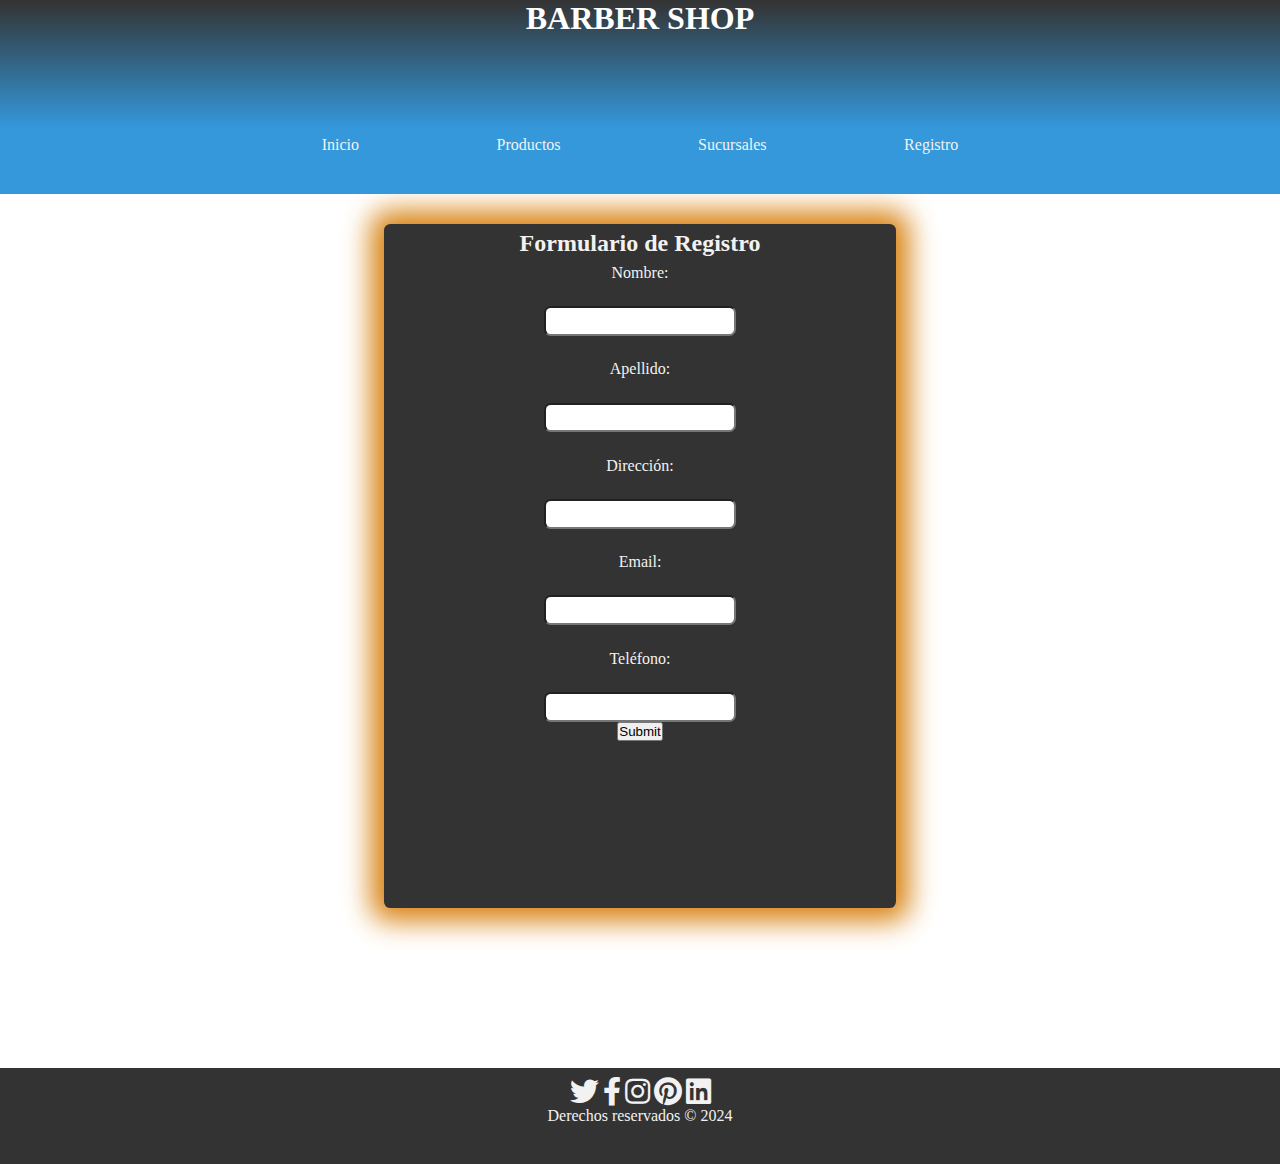
<file: registrese.html>
﻿<!DOCTYPE html>
<html lang="en">
<head>
    <meta charset="UTF-8">

    <meta name='viewport' content='width=device-width, initial-scale=1.0, maximum-scale=1.0, minimum-scale=1.0' />
    <title>Título de la página</title>
    <link rel="stylesheet" href="/assets/css/css.css">
    <link rel="stylesheet" href="https://cdnjs.cloudflare.com/ajax/libs/font-awesome/5.15.3/css/all.min.css">
    <link rel="shortcut icon" href="favicon/olla.ico" type="image/x-icon">
    <link rel="stylesheet" href="https://cdnjs.cloudflare.com/ajax/libs/animate.css/4.1.1/animate.min.css" />
    <title>Formulario Shop</title> <!-- Cambiado el título -->
    <script defer src="/assets/js/main.js"></script>
</head>
<body>
    <header class="header">
        <h1 class="animate__animated animate__flip title-header">BARBER SHOP</h1>
    </header>
    <nav class="nav">
        <ul class="nav-ul">
            <li ><a href="index.html">Inicio</a></li>
            <li ><a href="producto.htm">Productos</a></li>
            <li ><a href="sucursales.html">Sucursales</a></li>
            <li ><a href="registrese.html">Registro</a></li>
        </ul>

    </nav>
    <div class="mein">
        <section>
            <div class="container-form">
                <form id="registroForm">
                    <h2 class="formulario-title">Formulario de Registro</h2>
                    <label for="nombre1">Nombre:</label><br>
                    <input type="text" id="nombre1" name="nombre"><br>
                                
                    <label for="apellido">Apellido:</label><br>
                    <input type="text" id="apellido" name="apellido"><br>
                
                    <label for="direccion">Dirección:</label><br>
                    <input type="text" id="direccion" name="direccion"><br>
                                
                    <label for="email">Email:</label><br>
                    <input type="text" id="email" name="email"><br>
                             
                    <label for="telefono">Teléfono:</label><br>
                    <input type="text" id="telefono" name="telefono">
                   
                  
                    <button id="btn">Submit</button>
                </form>
            </div>
        </section>
    </div>
    <footer>
        <div>
            <a class="redsoc" href="https://twitter.com" target="_blank"><i class="fab fa-twitter"></i></a>
            <a class="redsoc" href="https://facebook.com"><i class="fab fa-facebook-f tt"></i></a>
            <a class="redsoc" href="https://instagram.com"><i class="fab fa-instagram tt"></i></a>
            <a class="redsoc" href="https://pinterest.com"><i class="fab fa-pinterest tt"></i></a>
            <a class="redsoc" href="https://linkedin.com"><i class="fab fa-linkedin tt"></i></a>
            <p>Derechos reservados &copy; 2024</p>
        </div>
    </footer>
</body>
</html>
</file>
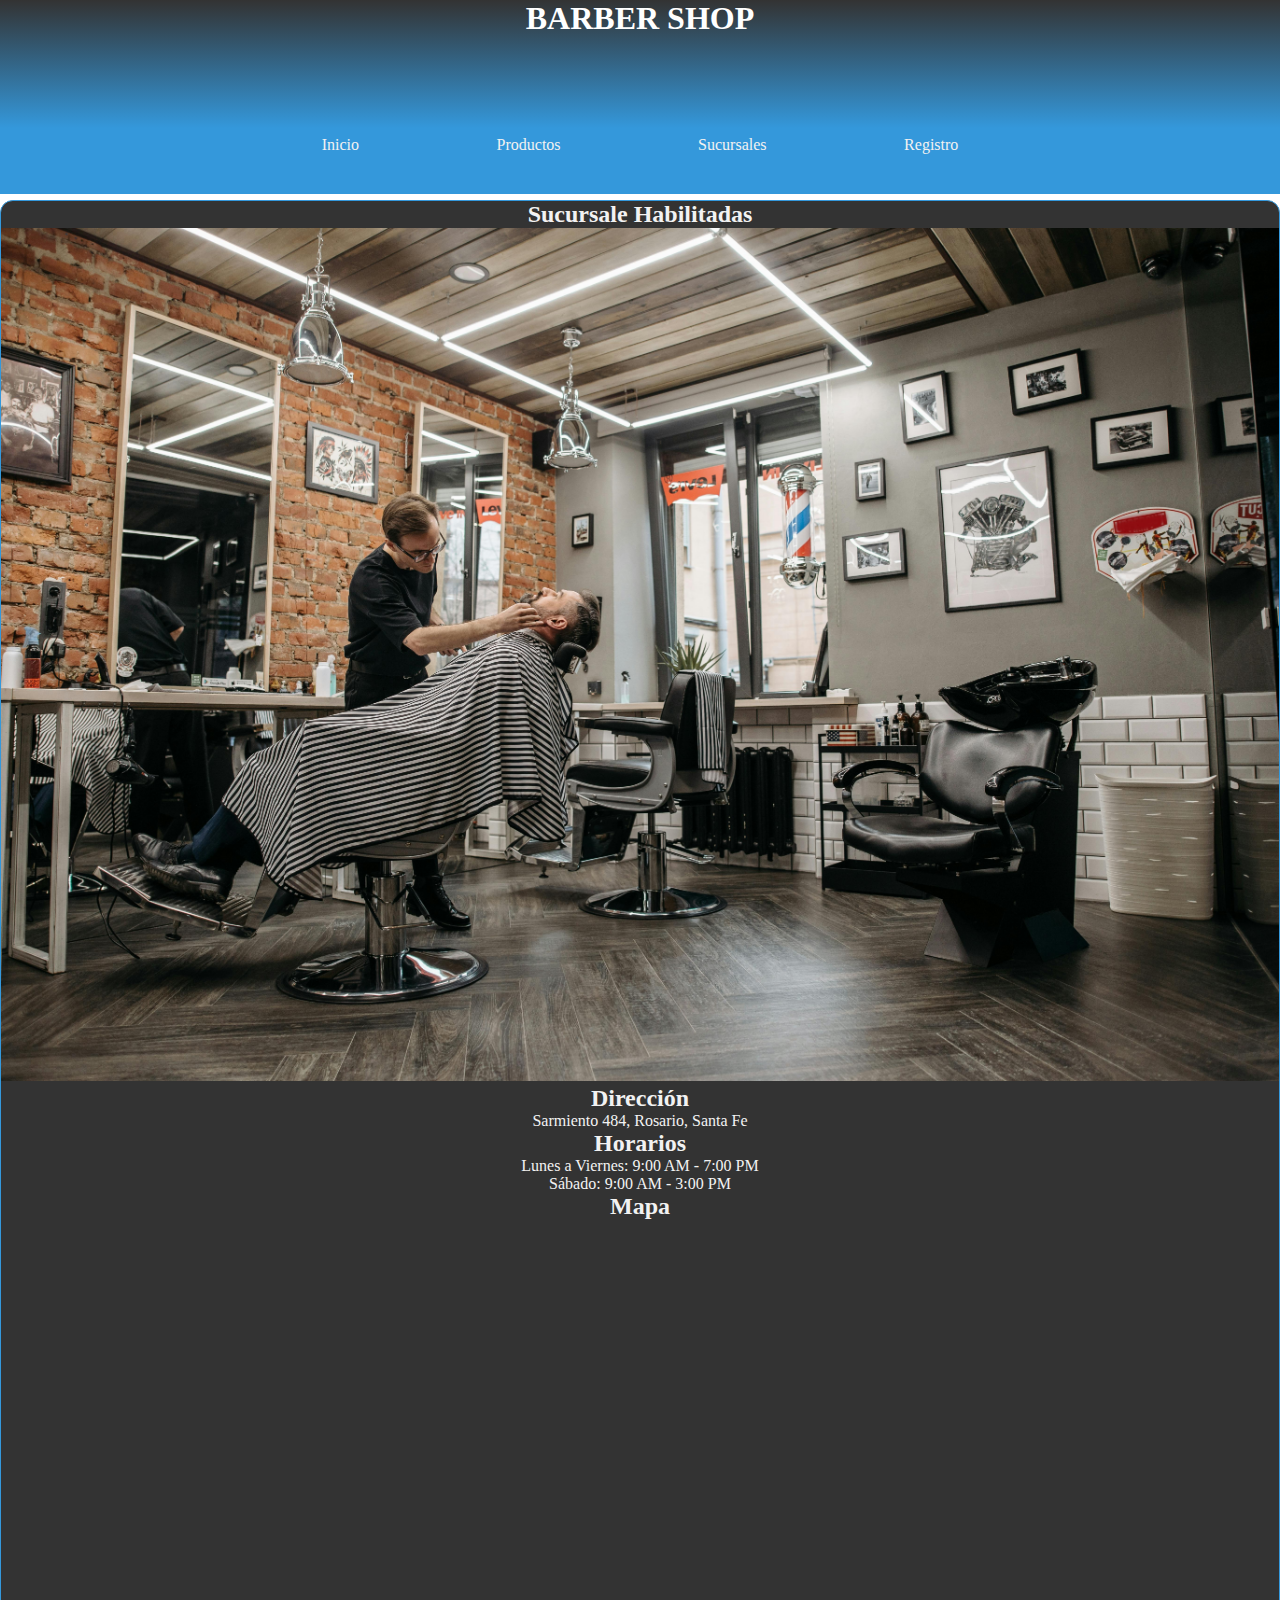
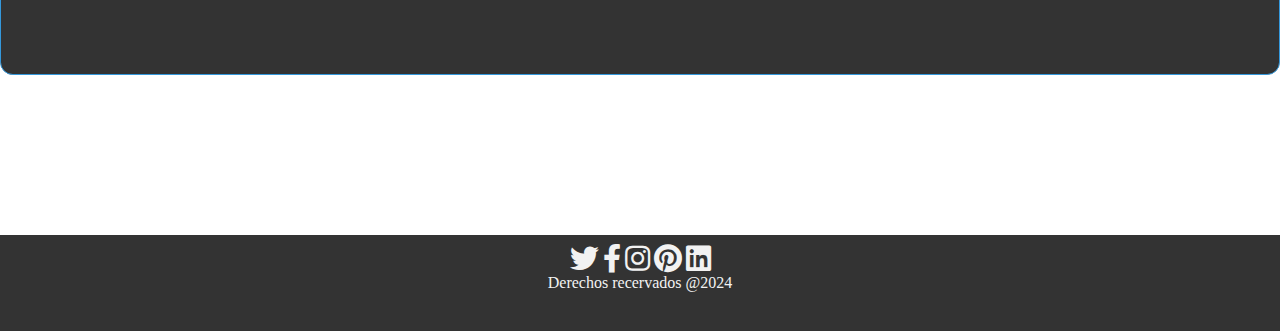
<file: sucursales.html>
<!DOCTYPE html>
<html lang="en">

<head>
    <meta charset="UTF-8">

    <meta name='viewport' content='width=device-width, initial-scale=1.0, maximum-scale=1.0, minimum-scale=1.0' />
    <title>Título de la página</title>
    <link rel="stylesheet" href="/assets//css/css.css">
    <link rel="stylesheet" href="https://cdnjs.cloudflare.com/ajax/libs/font-awesome/5.15.3/css/all.min.css">
    <link rel="shortcut icon" href="favicon/olla.ico" type="image/x-icon">
    <link rel="stylesheet" href="https://cdnjs.cloudflare.com/ajax/libs/animate.css/4.1.1/animate.min.css" />
    <title>baber shop</title>
</head>

<body >
    <header class="header">
        <h1 class="animate__animated animate__flip title-header"> BARBER SHOP</h1>
    </header>
    <nav class="nav">
        <ul class="nav-ul">
            <li ><a href="index.html">Inicio</a></li>
            <li ><a href="producto.htm">Productos</a></li>
            <li ><a href="sucursales.html">Sucursales</a></li>
            <li ><a href="registrese.html">Registro</a></li>
        </ul>

    </nav>
    <main class="container">
        
         <section  class="business-info">
           <!-- ACA ESTMOS -->
           <h2>Sucursale Habilitadas </h2>
            <img src="/assets/img/1.jpg" alt="Foto del negocio">
            <div class="details">
                <h2>Dirección</h2>
                <p>Sarmiento 484, Rosario, Santa Fe</p>
                <h2>Horarios</h2>
                <p>Lunes a Viernes: 9:00 AM - 7:00 PM</p>
                <p>Sábado: 9:00 AM - 3:00 PM</p>
                <h2>Mapa</h2>
                <div class="map">
                    <iframe src="https://www.google.com/maps/embed?pb=!1m18!1m12!1m3!1d3349.506434542192!2d-60.64363368481126!3d-32.94173458092398!2m3!1f0!2f0!3f0!3m2!1i1024!2i768!4f13.1!3m3!1m2!1s0x95b7ab0f16390af1%3A0x5d5f4c1e0f2f5c91!2sSarmiento%20484%2C%20S2000%20Rosario%2C%20Santa%20Fe%2C%20Argentina!5e0!3m2!1sen!2sus!4v1625558864231!5m2!1sen!2sus" width="600" height="450" style="border:0;" allowfullscreen="" loading="lazy"></iframe>
                </div>
            </div>
            
          
        </section>
  
    </main>

    <footer >
        <a class="redsoc" href="https//twitter.com" target="blank"><i class="fab fa-twitter"></i></a>
        <a class="redsoc" href="https//facebook.com"><i class="fab fa-facebook-f"></i></a>
        <a class="redsoc" href="https//instagram.com"><i class="fab fa-instagram"></i></a>
        <a class="redsoc" href="https//pinteres.com"><i class="fab fa-pinterest"></i></a>
        <a class="redsoc" href="https//linkedin.com"><i class="fab fa-linkedin"></i></a>
        <a ></a>
        
        <p>Derechos recervados @2024</p>
    </footer>

</body>

</html>
</file>
<file: assets/css/css.css>
/* Reset CSS básico */

/* Selector universal */
* {
    margin: 0;
    padding: 0;
    box-sizing: border-box; /* Asegura que el tamaño especificado incluya el relleno y el borde */
}

/* Establece un tamaño de fuente base para una mejor consistencia */
html {
    font-size: 16px; /* Tamaño base de la fuente (ajusta según tus preferencias) */
}

/* Evita que los elementos en línea creen espacios adicionales */
body, h1, h2, h3, h4, h5, h6, p, ul, ol, li, dl, dt, dd, blockquote, figure, fieldset, legend, textarea, pre {
    margin: 0;
    padding: 0;
}

/* Evita que los elementos de lista pierdan el estilo de lista */
ul, ol {
    list-style: none;
}:root {
    --color-nav: #ffffff; /* Color para la barra de navegación */
    --color-fondo: #f2f2f2; /* Color de fondo general */
    --color-fondo2:rgb(7, 7, 7)2; /* Color de fondo general */
    --color-primario: #3498db; /* Color primario */
    --color-secundario: #d8800e; /* Color secundario */
    --color-secundario2: #54c409; /* Color secundario */
    --color-texto: #333333; /* Color de texto principal */
}



body{

   box-sizing: border-box;
    margin-left: auto;
    margin-right: auto;
    header{
        background:linear-gradient(var(--color-texto),var(--color-primario));
        width: 100%;
        height: 8em;
        top: 0;
        position: fixed;
        z-index: 1;
        text-align: center;
        box-sizing: border-box;
        box-shadow: 0px 1px 1px 2px rgb(rgb(88, 86, 86), rgb(219, 219, 219), rgb(52, 52, 80));
        color: var(--color-nav);
           span{
               color: var(--color-secundario);
           }
       }
    


  main{
    background-color: #333333;
    color: #f2f2f2;
    text-align: center;
    box-sizing: border-box;
    margin-left: 2em;
    margin-right: 2em;
    margin-top: 12.5em;
    border: 1px solid var(--color-primario);
    border-radius: 0.8em;
    margin-bottom: 2em;
.contenedor{
    background-color: #858585;
    box-sizing: border-box;
    margin-left: auto;
    margin-right: auto;
    width: 100%;
    overflow:auto;
    margin-bottom: 0em;
     img{
        width: 100%;
        height: auto;
        object-fit: cover;
        display: block;

    }
}
}

footer{
    margin-top: 10em;
    height: 6em;
    background:linear-gradient(var(--color-texto),var(--color-texto));
    color: var(--color-fondo2);
    text-align: center;
    margin-bottom: 0em;
    padding: 10px 0; 
    color: var(--color-fondo);
    
    i{
        color: var(--color-fondo);

        font-size: 1.8em;

    }
}
}

.nav{
    background-color: var(--color-primario);
    width: 100%;
    position: fixed;
    top: 6em;
    margin-top: 2em;
    margin-bottom: 18em;
    padding-bottom: 2em;
    z-index: 2;
    ul{
        display: flex;
        justify-content: center;
        flex-wrap: wrap;
        padding: 0.1em;
    
        li{
             /* Margen entre elementos de lista */
             list-style-type: none;
             margin: 0.3em 3.2em;  
             padding: 0.1em;  
             transition: background-color 0.3s ease; 
             a{
                border-radius: 0.2em;
                text-decoration: none;
                flex-direction: row;
                color: var(--color-fondo);
                padding: 1em;
                
            }
        }
    }
    
}
li a:hover{
    padding: 1em;
    background-color: var(--color-secundario);
    box-shadow: 1px 1px 0.1em 0.1em var(--color-nav);
    transition: background-color 0.3s ease; /* Transición suave para el color de fondo */
} 

.container{
    width: 100%;
    box-sizing: border-box;
    margin-left: auto;
    margin-right: auto;
    
}
.business-info{
    width: 100%;
    overflow: auto;
    img{
        width: 100%;
        object-fit: cover;

    }
}

/* *********formulario  */
.mein{
    margin-top: 14em;
    margin-left: auto;
    margin-right: auto;
    padding: auto;
    width: 40%;
    height: 76vh;
    background-color: var(--color-texto);
    box-sizing: border-box;
    border-radius: 0.4em;
    box-shadow: 0em 0em 1.7em 0.8em var(--color-secundario);

}
.container-form{
    width: 100%;
    color: var(--color-fondo);
    padding-top: 0.2em;
    input,label,bottom{
        display: block;
        padding: 0.4em;
        border-radius: 0.5em;
        box-sizing: border-box;
        margin-left: auto;
        margin-right: auto;
    }
}
#registroForm{
    width: 100%;
    text-align: center;
    margin: 0.2em 0;

}


@media (max-width:794px) {
    
.nav{
    background-color: var(--color-primario);
    width: 100%;
    position: fixed;
    top: 6em;
    margin-top: 2em;
    margin-bottom: 28em;
    padding-bottom: 2em;
    
    ul{
        display: block;
        justify-content: center;
        width: 100%;
        /* flex-wrap: wrap; */
        padding: 1.1em;
    
        li{
             /* Margen entre elementos de lista */
             list-style-type: none;
             margin: 1.3em 3.2em;  
             padding: 0.1em;  
             transition: background-color 0.3s ease; 
             text-align: center;
             a{
                border-radius: 0.2em;
                text-decoration: none;
                flex-direction: column;
                color: var(--color-fondo);
                padding: 1em;
                
            }
        }
    }
    
}
li a:hover{
    padding: 1em;
    background-color: var(--color-secundario);
    box-shadow: 1px 1px 0.1em 0.1em var(--color-nav);
    transition: background-color 0.3s ease; /* Transición suave para el color de fondo */
} 

.container{
    margin-top:  24.5em;
}
.main-productos{
    margin-top: 24.5em;
}
.mein{
    margin-top: 24.5em;
}


/* *********formulario  */
.mein{
    margin-top: 24.5em;
    margin-left: auto;
    margin-right: auto;
    padding: auto;
    width: 52%;
    height: 86vh;
    background-color: var(--color-texto);
    box-sizing: border-box;
    border-radius: 0.4em;
    box-shadow: 0em 0em 1.7em 0.8em var(--color-secundario);

}
.container-form{
    width: 100%;
    color: var(--color-fondo);
    padding-top: 1.2em;
    input,label,bottom{
        display: block;
        margin-left: auto;
        margin-right: auto;
        padding: 0.3em;
        border-radius: 0.5em;
        box-sizing: border-box;
      
        margin-top: 0.2em;
    }
}
#registroForm{
    width: 100%;
    text-align: center;

}


}




@media (max-width:394px) {
    
    .nav{
        background-color: var(--color-primario);
        width: 100%;
        position: fixed;
        top: 6em;
        margin-top: 1em;
        margin-bottom: 28em;
        padding-bottom: 1em;
        
        ul{
            display: block;
            justify-content: center;
            width: 100%;
            /* flex-wrap: wrap; */
            padding: 1.1em;
        
            li{
                 /* Margen entre elementos de lista */
                 list-style-type: none;
                 margin: 1.3em 3.2em;  
                 padding: 0.1em;  
                 transition: background-color 0.3s ease; 
                 text-align: center;
                 a{
                    border-radius: 0.2em;
                    text-decoration: none;
                    flex-direction: column;
                    color: var(--color-fondo);
                    padding: 1em;
                    
                }
            }
        }
        
    }
    li a:hover{
        padding: 1em;
        background-color: var(--color-secundario);
        box-shadow: 1px 1px 0.1em 0.1em var(--color-nav);
        transition: background-color 0.3s ease; /* Transición suave para el color de fondo */
    } 
    
    .container{
        margin-top:  24.5em;
    }
    .main-productos{
        margin-top: 24.5em;
    }
    .mein{
        margin-top: 24.5em;
    }
    
    
    /* *********formulario  */
    .mein{
        margin-top: 24em;
        margin-left: auto;
        margin-right: auto;
        padding: auto;
        width: 52%;
        height: 86vh;
        background-color: var(--color-texto);
        box-sizing: border-box;
        border-radius: 0.4em;
        box-shadow: 0em 0em 1.7em 0.8em var(--color-secundario);
    
    }
    .container-form{
        width: 100%;
        color: var(--color-fondo);
        padding-top: 1.2em;
        input,label,bottom{
            display: block;
            margin-left: auto;
            margin-right: auto;
            margin-top: 0.2em;
            padding: 0.3em;
            border-radius: 0.5em;
            box-sizing: border-box;
            width: 85%;
          
            margin-top: 0.2em;
        }
    }
    #registroForm{
        width: 100%;
        text-align: center;
    
    }
    
    
    }
</file>
